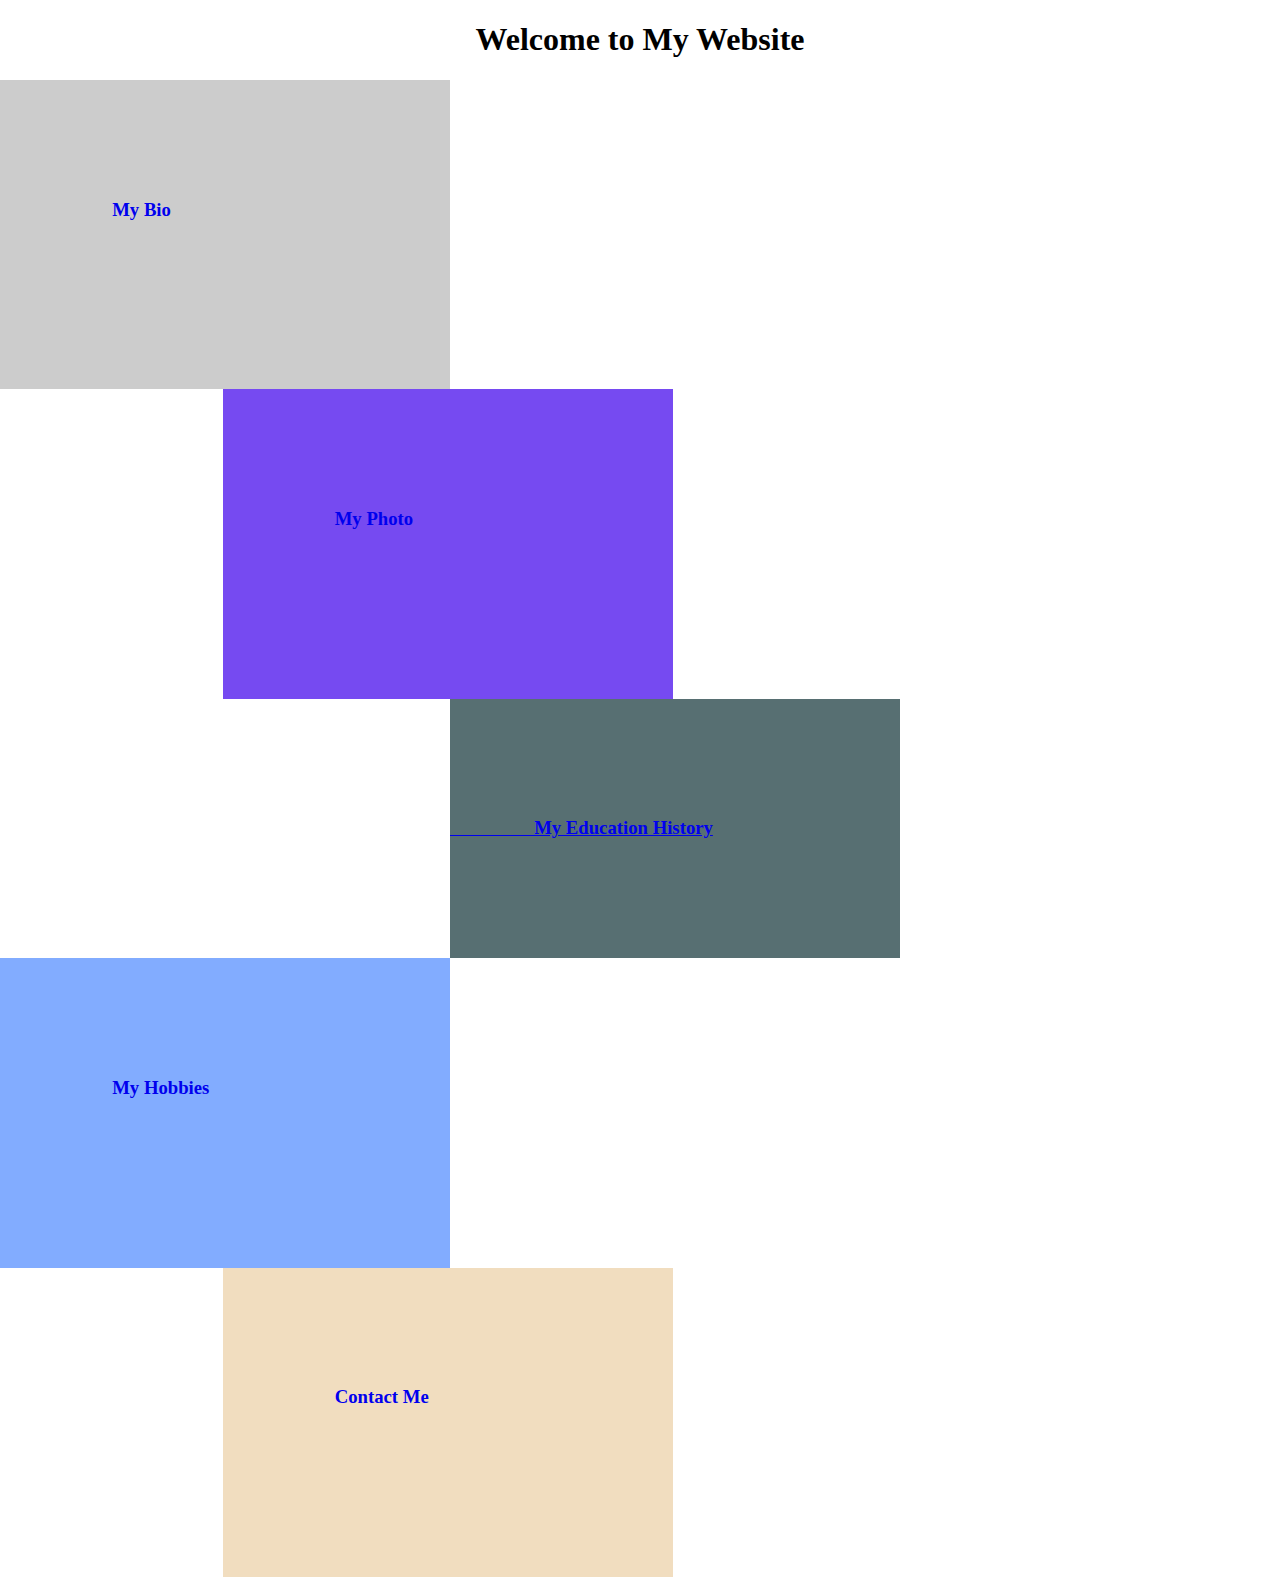
<file: index.html>
<!DOCTYPE html>
<html lang="en" dir="ltr">
  <head>
    <meta charset="utf-8">
    <title>Landing page</title>
    <link rel="shortcut icon" type="image/jpg" href="Images/dem.jpg">
    <link rel="stylesheet" type="text/css" href="hype.css">
  </head>
  <body>
<h1 align="middle">Welcome to My Website</h1>
    <a href="Bio.html"><div class="realm">
      <h3>&nbsp;&nbsp;&nbsp;&nbsp;&nbsp;&nbsp;&nbsp;&nbsp;&nbsp;&nbsp;&nbsp;&nbsp;&nbsp;&nbsp;&nbsp;&nbsp;&nbsp;&nbsp;&nbsp;&nbsp;&nbsp;&nbsp;&nbsp;&nbsp;My Bio</h3>
    </div></a>
    <a href="photo.html"><div class="condon">
      <h3>&nbsp;&nbsp;&nbsp;&nbsp;&nbsp;&nbsp;&nbsp;&nbsp;&nbsp;&nbsp;&nbsp;&nbsp;&nbsp;&nbsp;&nbsp;&nbsp;&nbsp;&nbsp;&nbsp;&nbsp;&nbsp;&nbsp;&nbsp;&nbsp;My Photo</h3>
    </div></a>
    <a href="Education.html"><div class="toast">
      <h3><span>&nbsp;&nbsp;&nbsp;&nbsp;&nbsp;&nbsp;&nbsp;&nbsp;&nbsp;&nbsp;&nbsp;&nbsp;&nbsp;&nbsp;&nbsp;&nbsp;&nbsp;&nbsp;My Education History</span></h3>
    </div></a>
      <a href="hobbies.html"><div class="tempo">
        <h3>&nbsp;&nbsp;&nbsp;&nbsp;&nbsp;&nbsp;&nbsp;&nbsp;&nbsp;&nbsp;&nbsp;&nbsp;&nbsp;&nbsp;&nbsp;&nbsp;&nbsp;&nbsp;&nbsp;&nbsp;&nbsp;&nbsp;&nbsp;&nbsp;My Hobbies</h3>
      </div></a>
      <a href="contact.html"><div class="drim">
        <h3>&nbsp;&nbsp;&nbsp;&nbsp;&nbsp;&nbsp;&nbsp;&nbsp;&nbsp;&nbsp;&nbsp;&nbsp;&nbsp;&nbsp;&nbsp;&nbsp;&nbsp;&nbsp;&nbsp;&nbsp;&nbsp;&nbsp;&nbsp;&nbsp;Contact Me</h3>
      </div></a>

  </body>
</html>
</file>
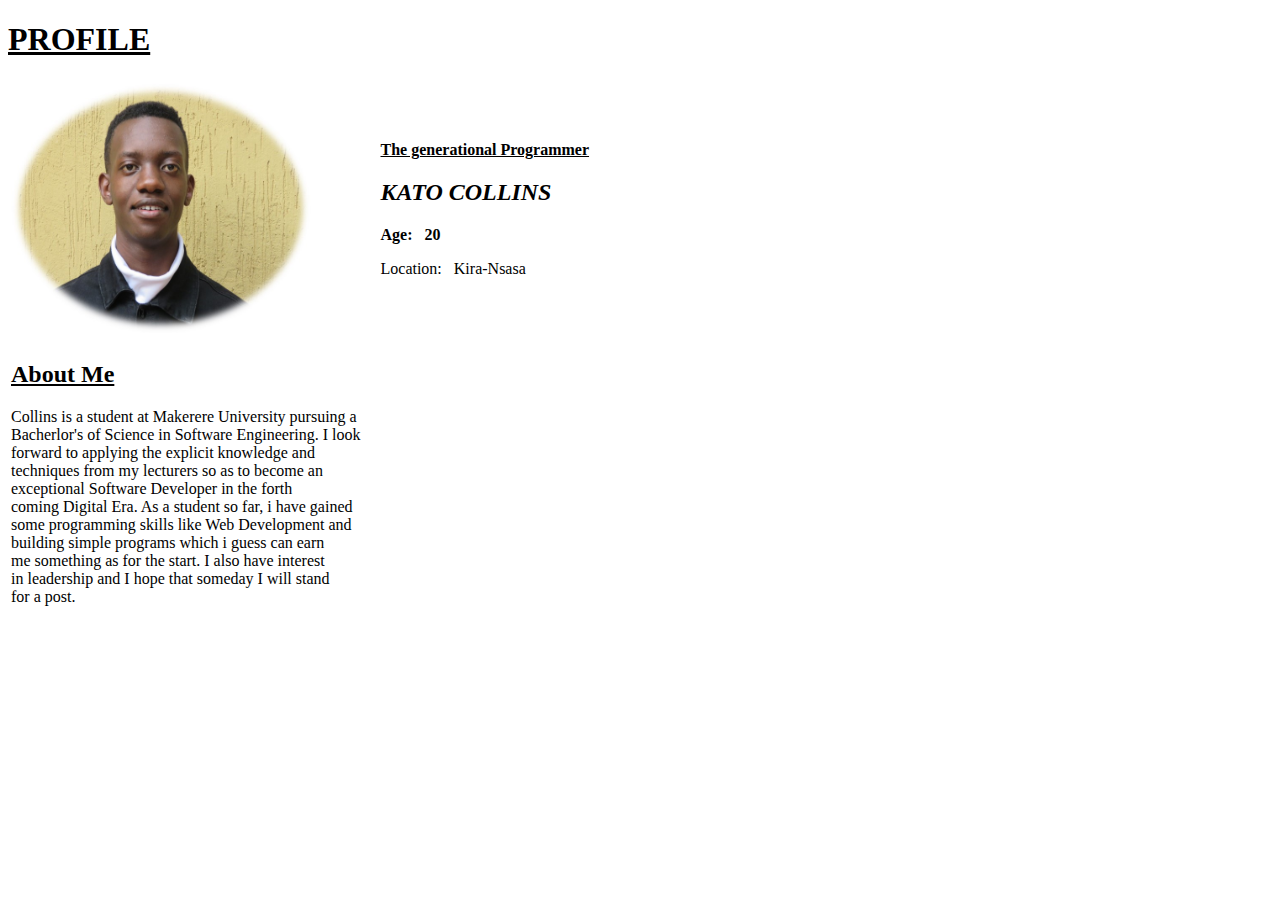
<file: Bio.html>
<!DOCTYPE html>

<html lang ="en">
   <head>
      <meta charset = "utf-8">
      <title>Programmer's Profile</title>
   </head>

   <body>
      <h1><u>PROFILE</u></h1>
      <table>
         <tr>
            <td><img src ="Images/dem.jpg" alt ="A cool picture of myself" height = "250" width = "300"></td>
            <td><p><strong><u>The generational Programmer</u></strong></p>
                <h2><em>KATO COLLINS</em></h2>
                <p><strong>Age:&nbsp;&nbsp;&nbsp;20</strong></p>
                <p>Location:&nbsp;&nbsp;&nbsp;Kira-Nsasa</p></td>

         </tr>

         <tr>
            <td><h2><u>About Me</u></h2>
      <p>Collins is a student at Makerere University pursuing a<br>
         Bacherlor's of Science in Software Engineering. I look<br>
         forward to applying the explicit knowledge and<br>
         techniques from my lecturers so as to become an<br>
         exceptional Software Developer in the forth<br>
         coming Digital Era. As a student so far, i have gained&nbsp;&nbsp;&nbsp;&nbsp;&nbsp;&nbsp;<br>
         some programming skills like Web Development and&nbsp;&nbsp;&nbsp;&nbsp;&nbsp;&nbsp;<br>
         building simple programs which i guess can earn<br>
         me something as for the start. I also have interest<br>
         in leadership and I hope that someday I will stand<br>
         for a post.</p></td>
         </tr>
         </table>

    </body>
    </html>
</file>
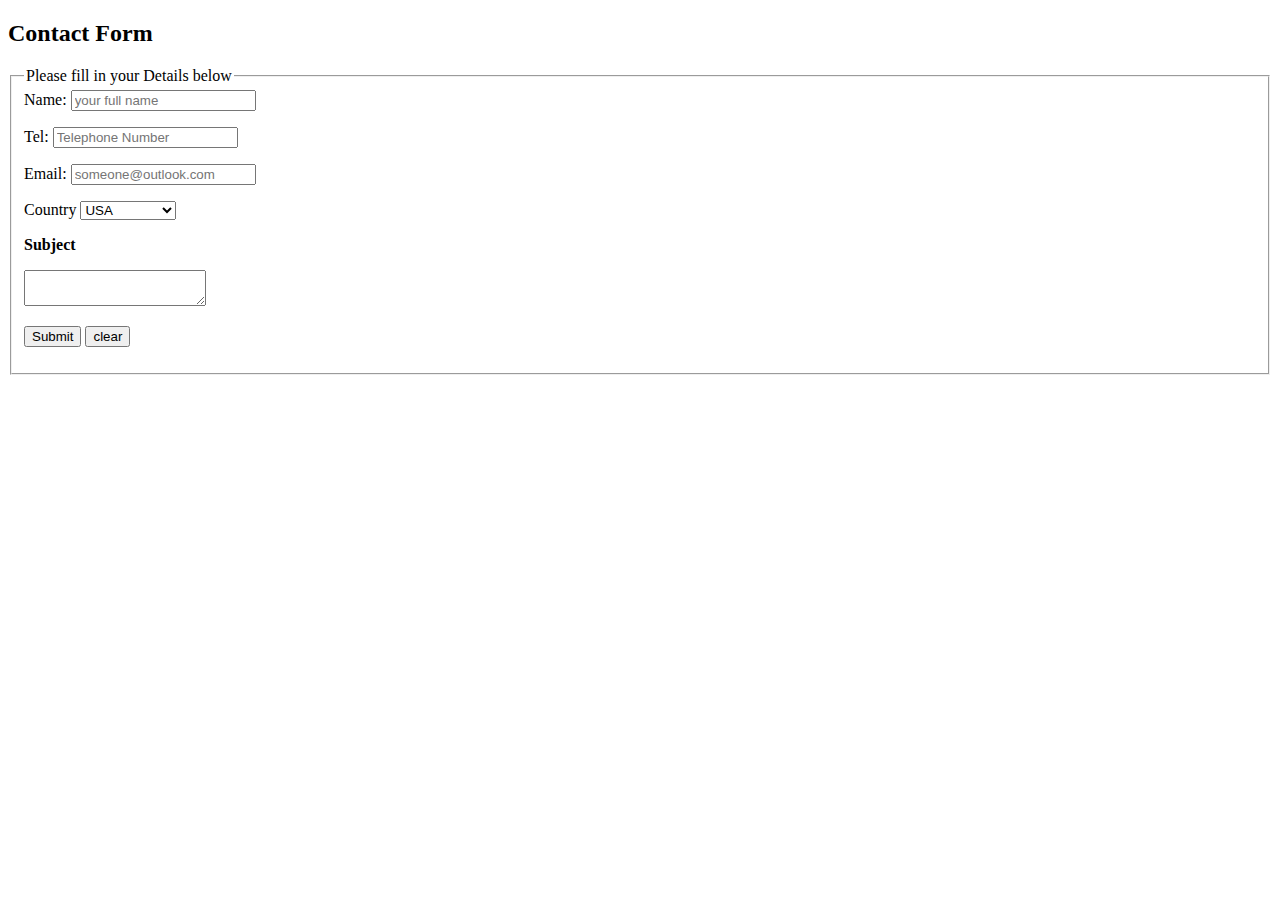
<file: contact.html>
<!DOCTYPE html>
<html lang="en" dir="ltr">
  <head>
    <meta charset="utf-8">
    <title>form</title>
  </head>
  <body>
    <form method="post" action="https://formsubmit.co/ovichglen@gmail.com">
         <h2>Contact Form</h2>
         <fieldset>
            <legend>Please fill in your Details below</legend>
            <label>Name: <input type ="text" placeholder ="your full name" required/></label>
            <p><label>Tel: <input type ="tel" placeholder ="Telephone Number"/></label></p>
            <p><label>Email: <input type ="email" required placeholder ="someone@outlook.com"/></label></p>
            <p><label for ="country">Country</label>
               <select id ="country" name ="country">
                  <option value ="usa">USA</option>
                  <option value ="Uganda">UGANDA</option>
                  <option value ="Portugual">PORTUGAL</option>
               </select></p>
            <p><label for ="subject"><strong>Subject</strong></label></p>
            <textarea id ="subject" name ="subject" placeholder ="Write something.." required>
            </textarea>
            <p><input type ="submit"/>
            <input type ="reset" value ="clear"/></p>
         </fieldset>
      </form>

  </body>
</html>
</file>
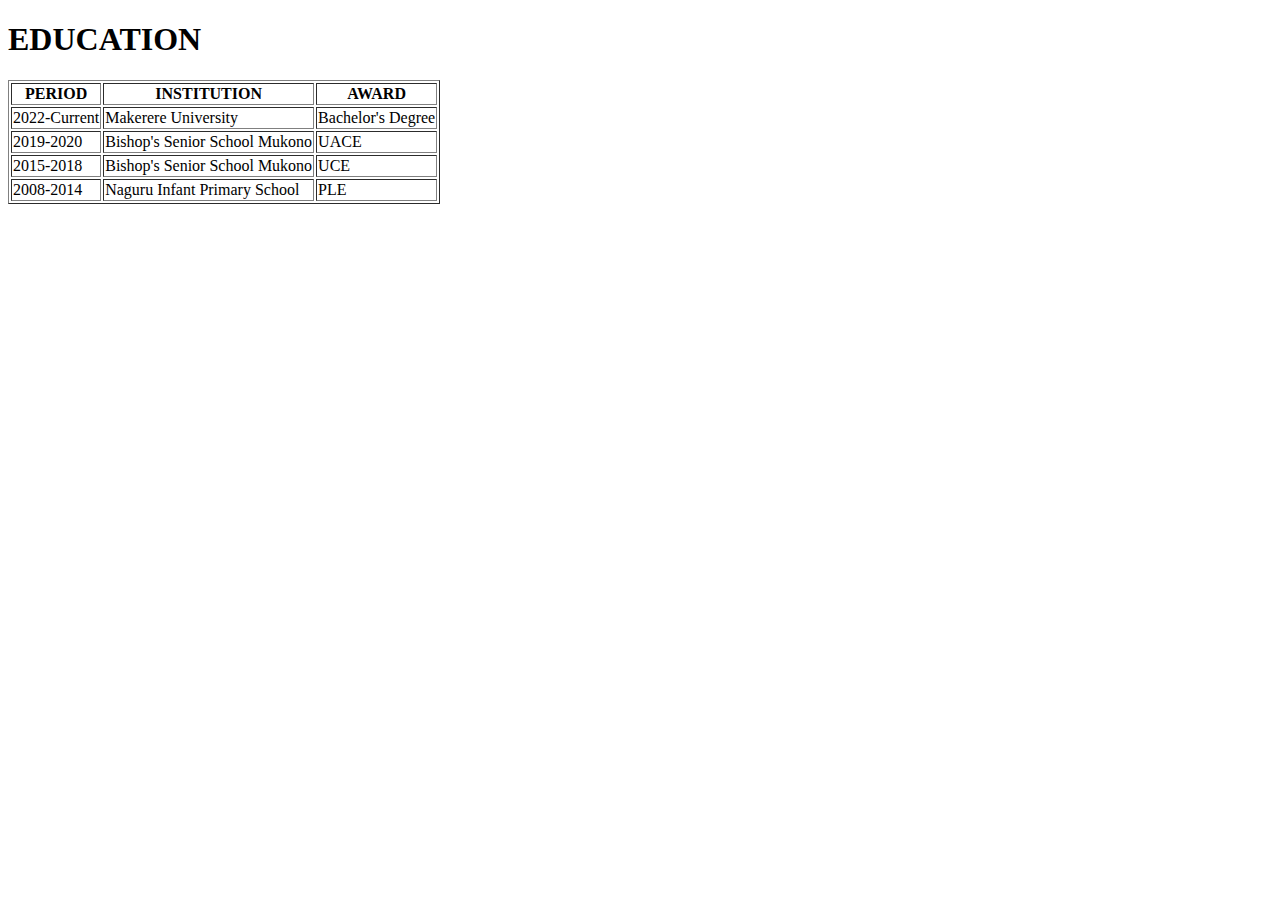
<file: Education.html>
<!DOCTYPE html>
<html lang="en" dir="ltr">
  <head>
    <meta charset="utf-8">
    <title>Studies</title>
  </head>
  <body>
    <h1>EDUCATION</h1>
    <table border = "1">
                  <tr>
                     <th>PERIOD</th>
                     <th>INSTITUTION</th>
                     <th>AWARD</th>
                  </tr>
                  <tr>
                     <td>2022-Current</td>
                     <td>Makerere University</td>
                     <td>Bachelor's Degree</td>
                  </tr>
                  <tr>
                     <td>2019-2020</td>
                     <td>Bishop's Senior School Mukono</td>
                     <td>UACE</td>
                  </tr>
                  <tr>
                     <td>2015-2018</td>
                     <td>Bishop's Senior School Mukono</td>
                     <td>UCE</td>
                  </tr>
                  <tr>
                     <td>2008-2014</td>
                     <td>Naguru Infant Primary School</td>
                     <td>PLE</td>
                  </tr>

               </table>

  </body>
</html>
</file>
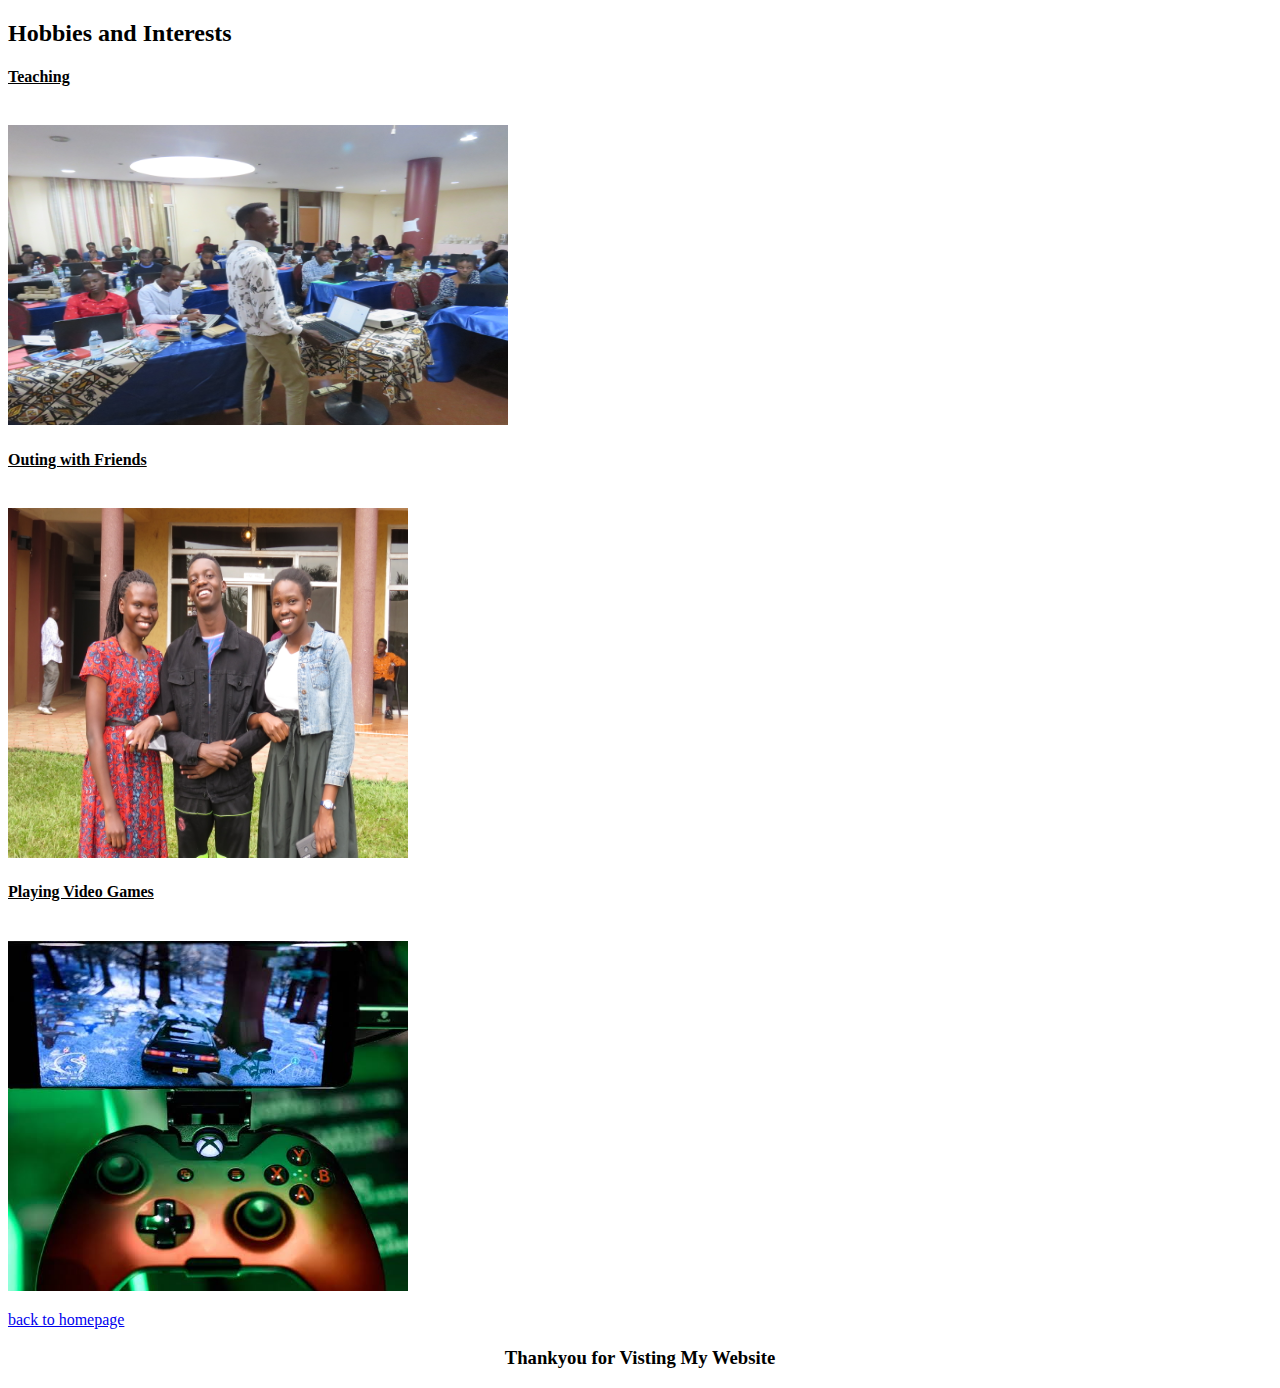
<file: hobbies.html>
<!DOCTYPE html>

<html lang ="en">
   <head>
      <meta charset ="utf-8">
      <title>Hobbies and Interests</title>
   </head>
   
   <body>
      <h2>Hobbies and Interests</h2>
      
      
         <h4><u>Teaching</u></h4><br>
         <img src ="Images/teacher.JPG" alt ="Me teaching" width ="500" height ="300">
         <h4><u>Outing with Friends</u></h4><br>
         <img src ="Images/chilling.JPG" alt ="I with Friends" width ="400" height ="350">
         <h4><u>Playing Video Games</u></h4><br>
         <img src ="Images/game.jpeg" alt ="A game pad and screen" width ="400" height ="350">
      
      <p><a href ="index.html">back to homepage</a></p>
      <h3 align ="middle">Thankyou for Visting My Website</h3>
      
      
   </body>
</html>
</file>
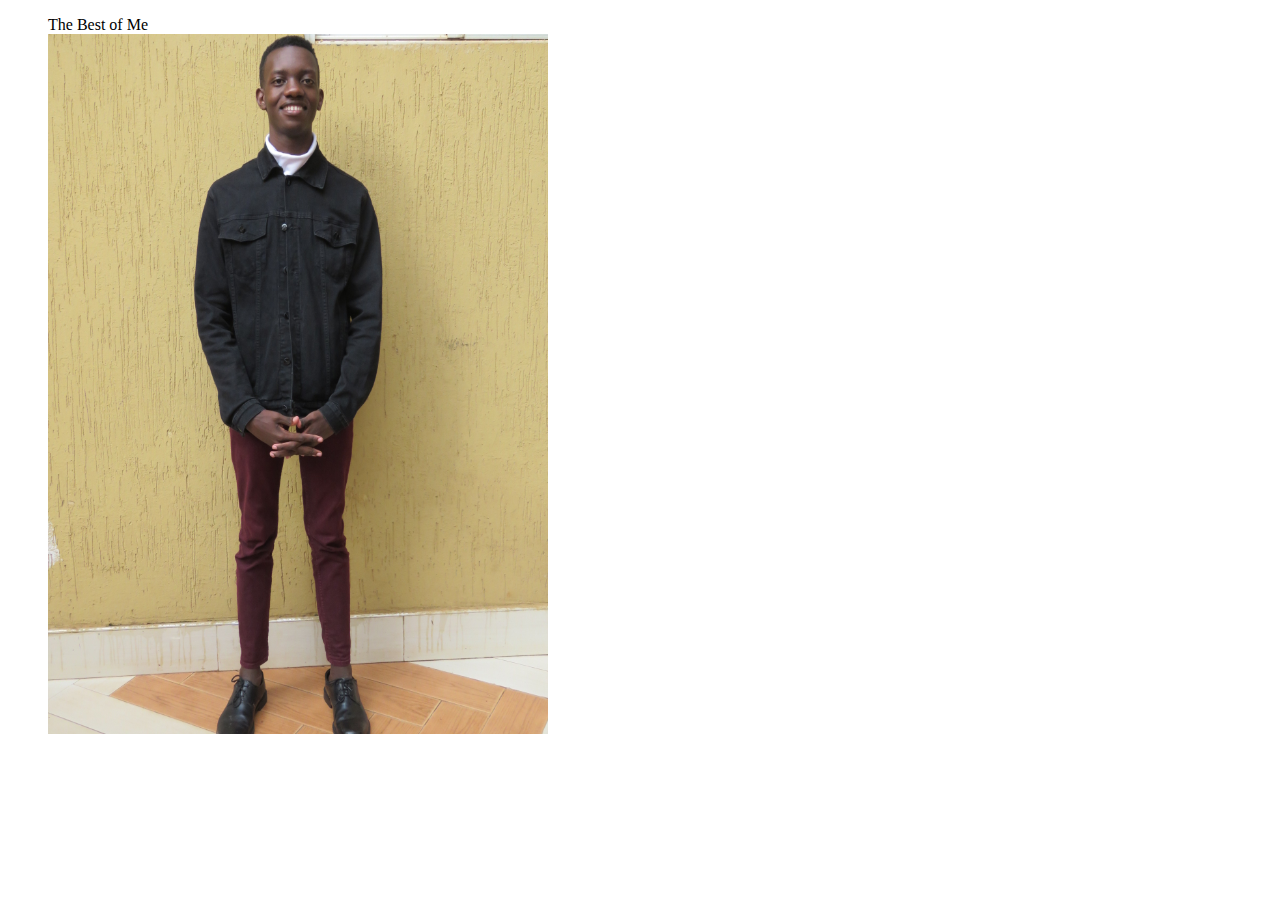
<file: photo.html>
<!DOCTYPE html>
<html lang="en" dir="ltr">
  <head>
    <meta charset="utf-8">
    <title>My Pic</title>
  </head>
  <body>
    <figure>
      <figcaption>The Best of Me</figcaption>
      <img src="Images/tall.JPG" alt="standing" width="500" height="700">

  </figure>

  </body>
</html>
</file>
<file: hype.css>
.realm{
  background-color: #CCCCCC;
  width: 450px;
  display: inline-block;
  padding-top: 100px;
  padding-bottom: 150px;
  margin-right: 222.5px;
  transition: background 0.4s;
}
.realm:hover{
  background-color: burlywood;

}

.condon {
  background-color: #764AF1;
  width: 450px;
  display: inline-block;
  padding-top: 100px;
  padding-bottom: 150px;
  margin-left: 222.5px;
  transition: background 0.4s;

}
.condon:hover{
  background-color: burlywood;
}
.toast {
  background-color: #576F72;
  padding-top: 100px;
  padding-bottom: 100px;
  width: 450px;
  margin-left: 450px;
  transition: background 0.4s;
}
.toast:hover{
  background-color: burlywood;
}
.tempo {
  background-color: #82ACFF;
  padding-top: 100px;
  padding-bottom: 150px;
  display: inline-block;
  width: 450px;
  margin-right: 222.5px;
  transition: background 0.4s;
}
.tempo:hover{
  background-color: burlywood;
}

.drim {
  background-color: #F1DDBF;
  padding-top: 100px;
  padding-bottom: 150px;
  display: inline-block;
  width: 450px;
  margin-left: 222.5px;
  transition: background 0.4s;
}
.drim:hover{
  background-color: burlywood;
}

body {
  margin: 0px;
}
</file>
